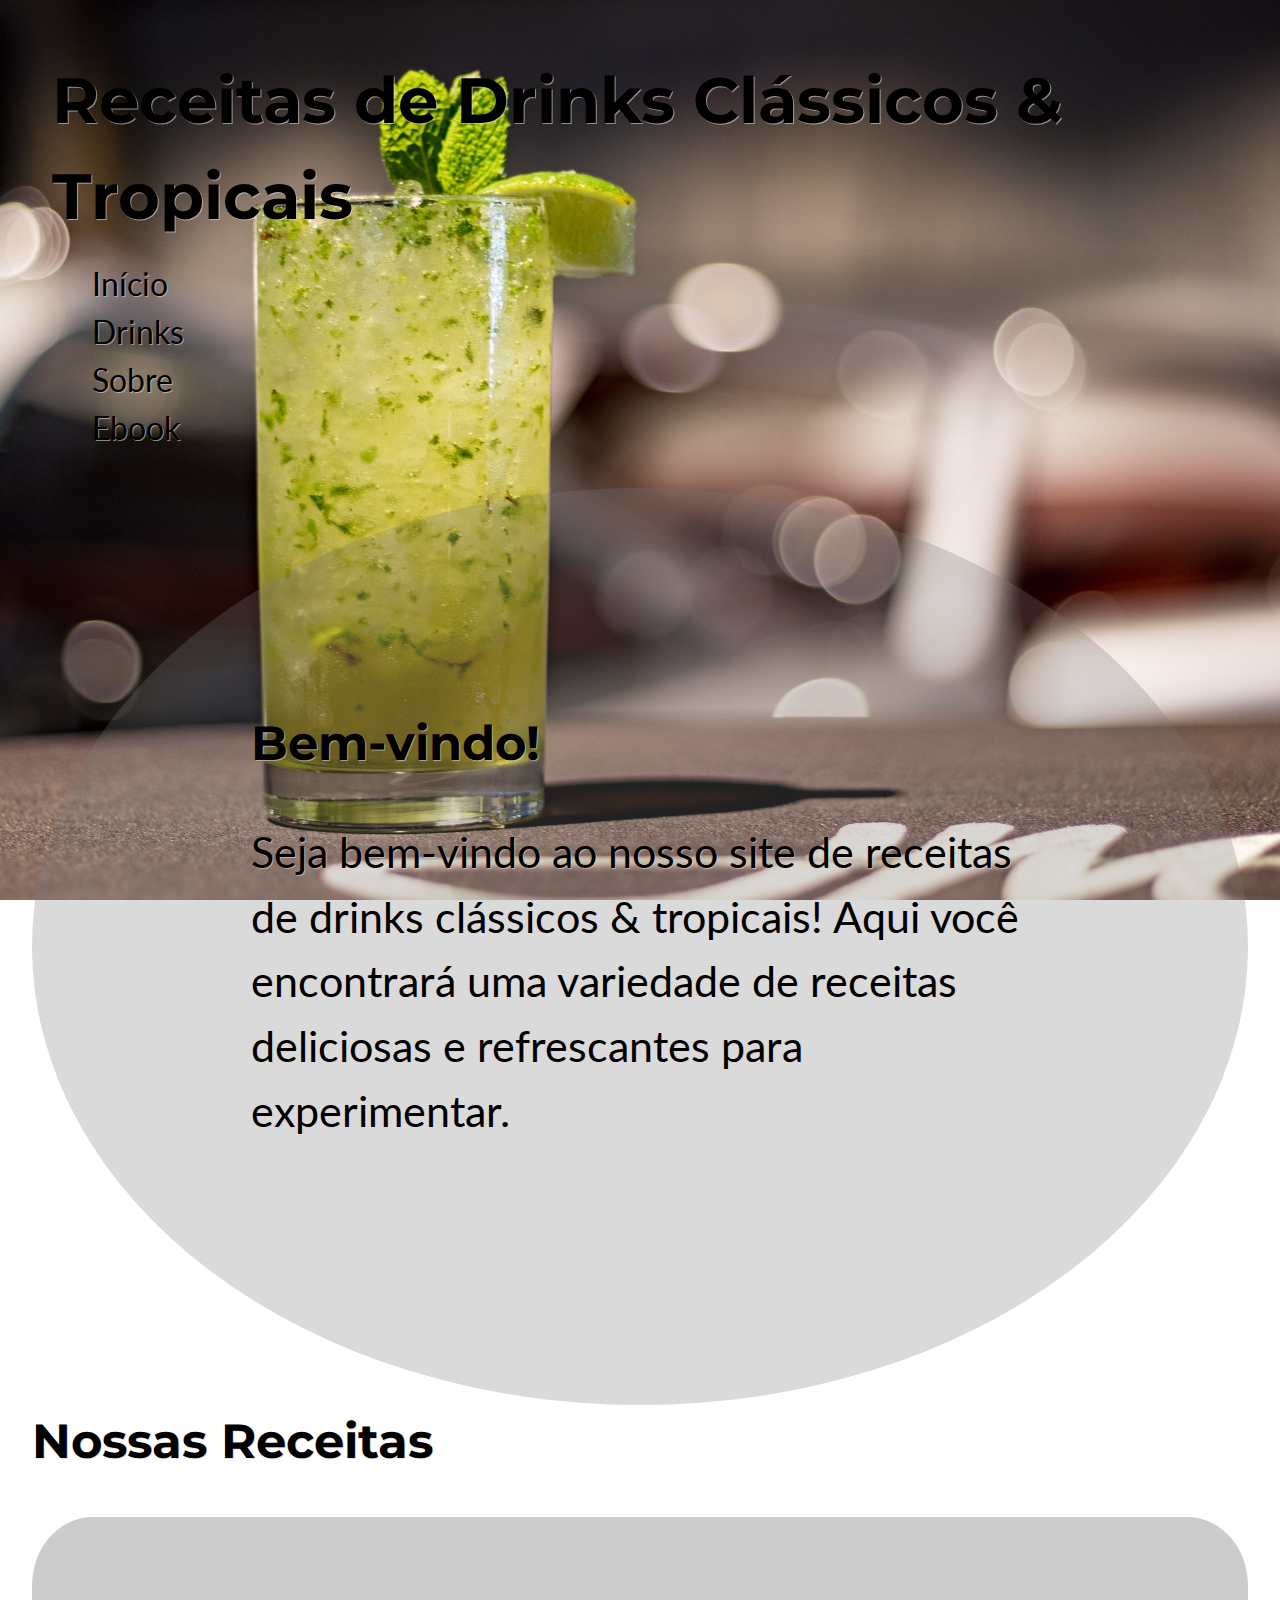
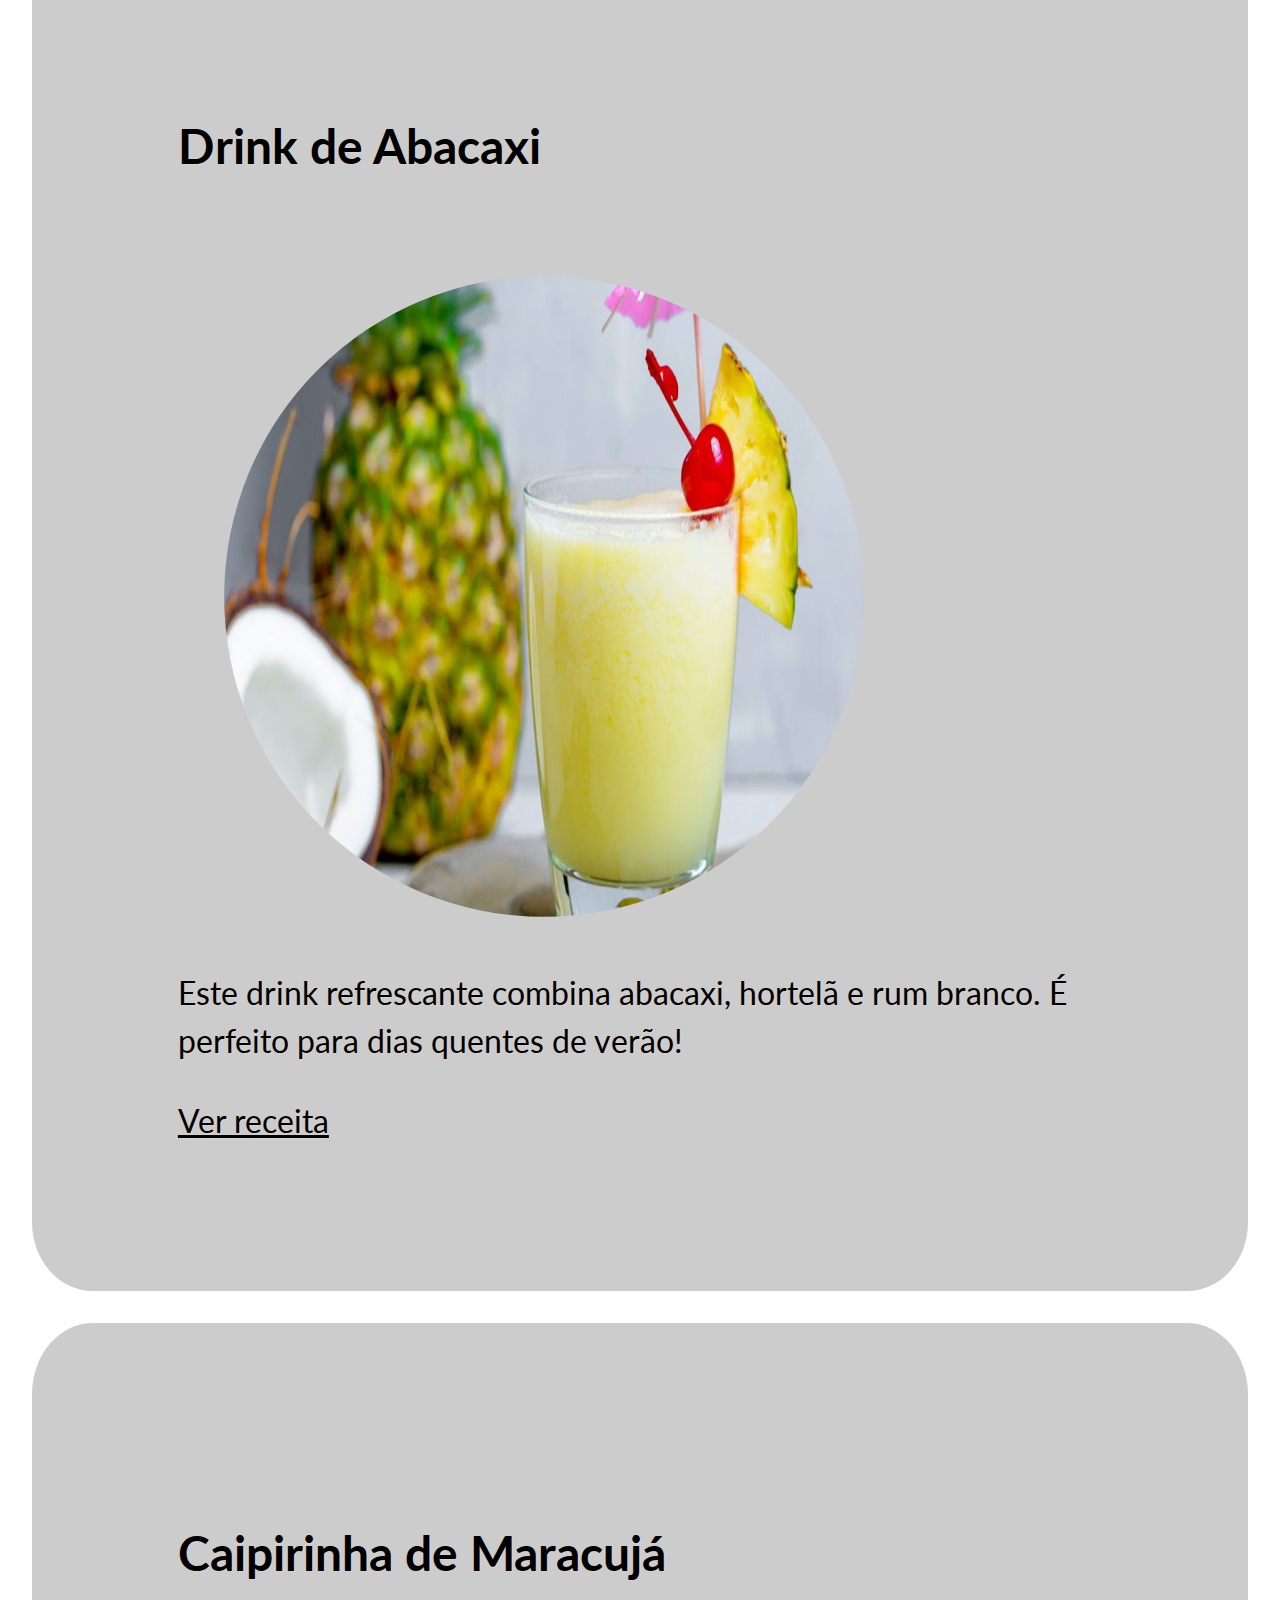
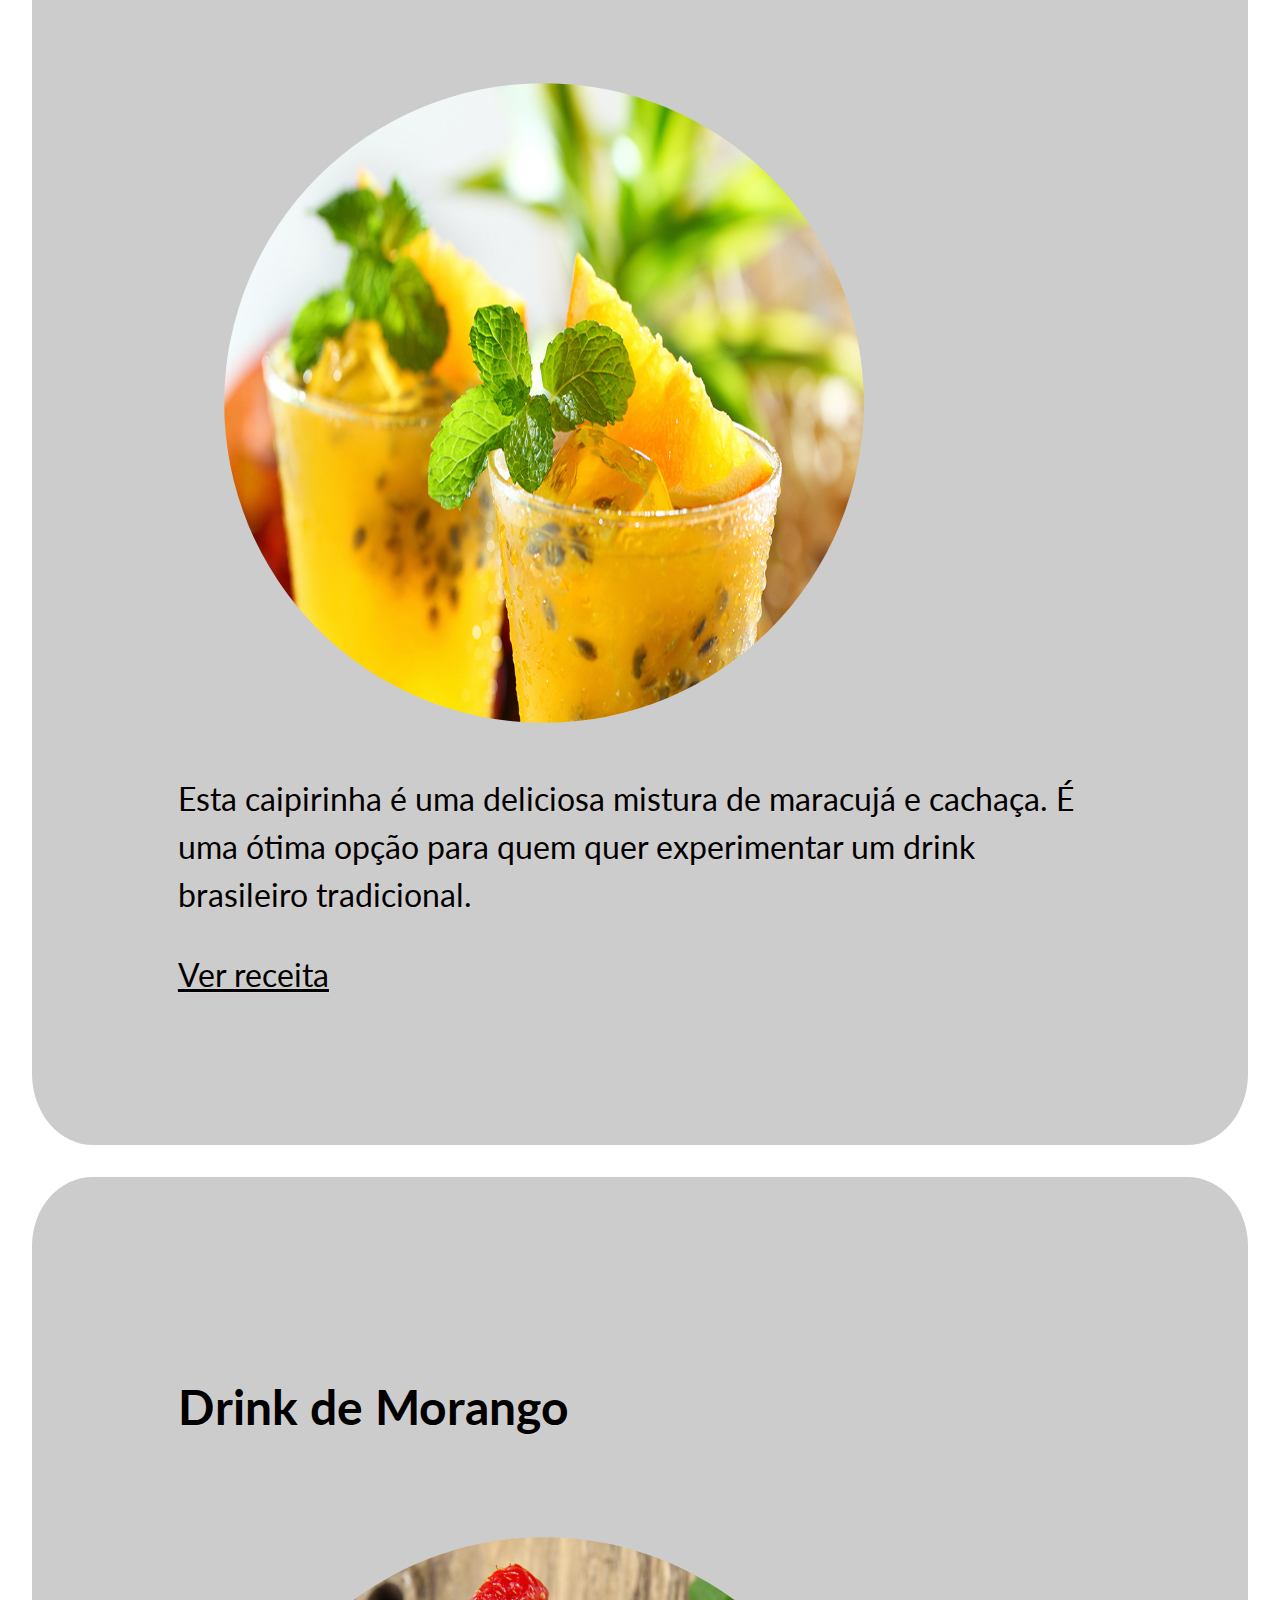
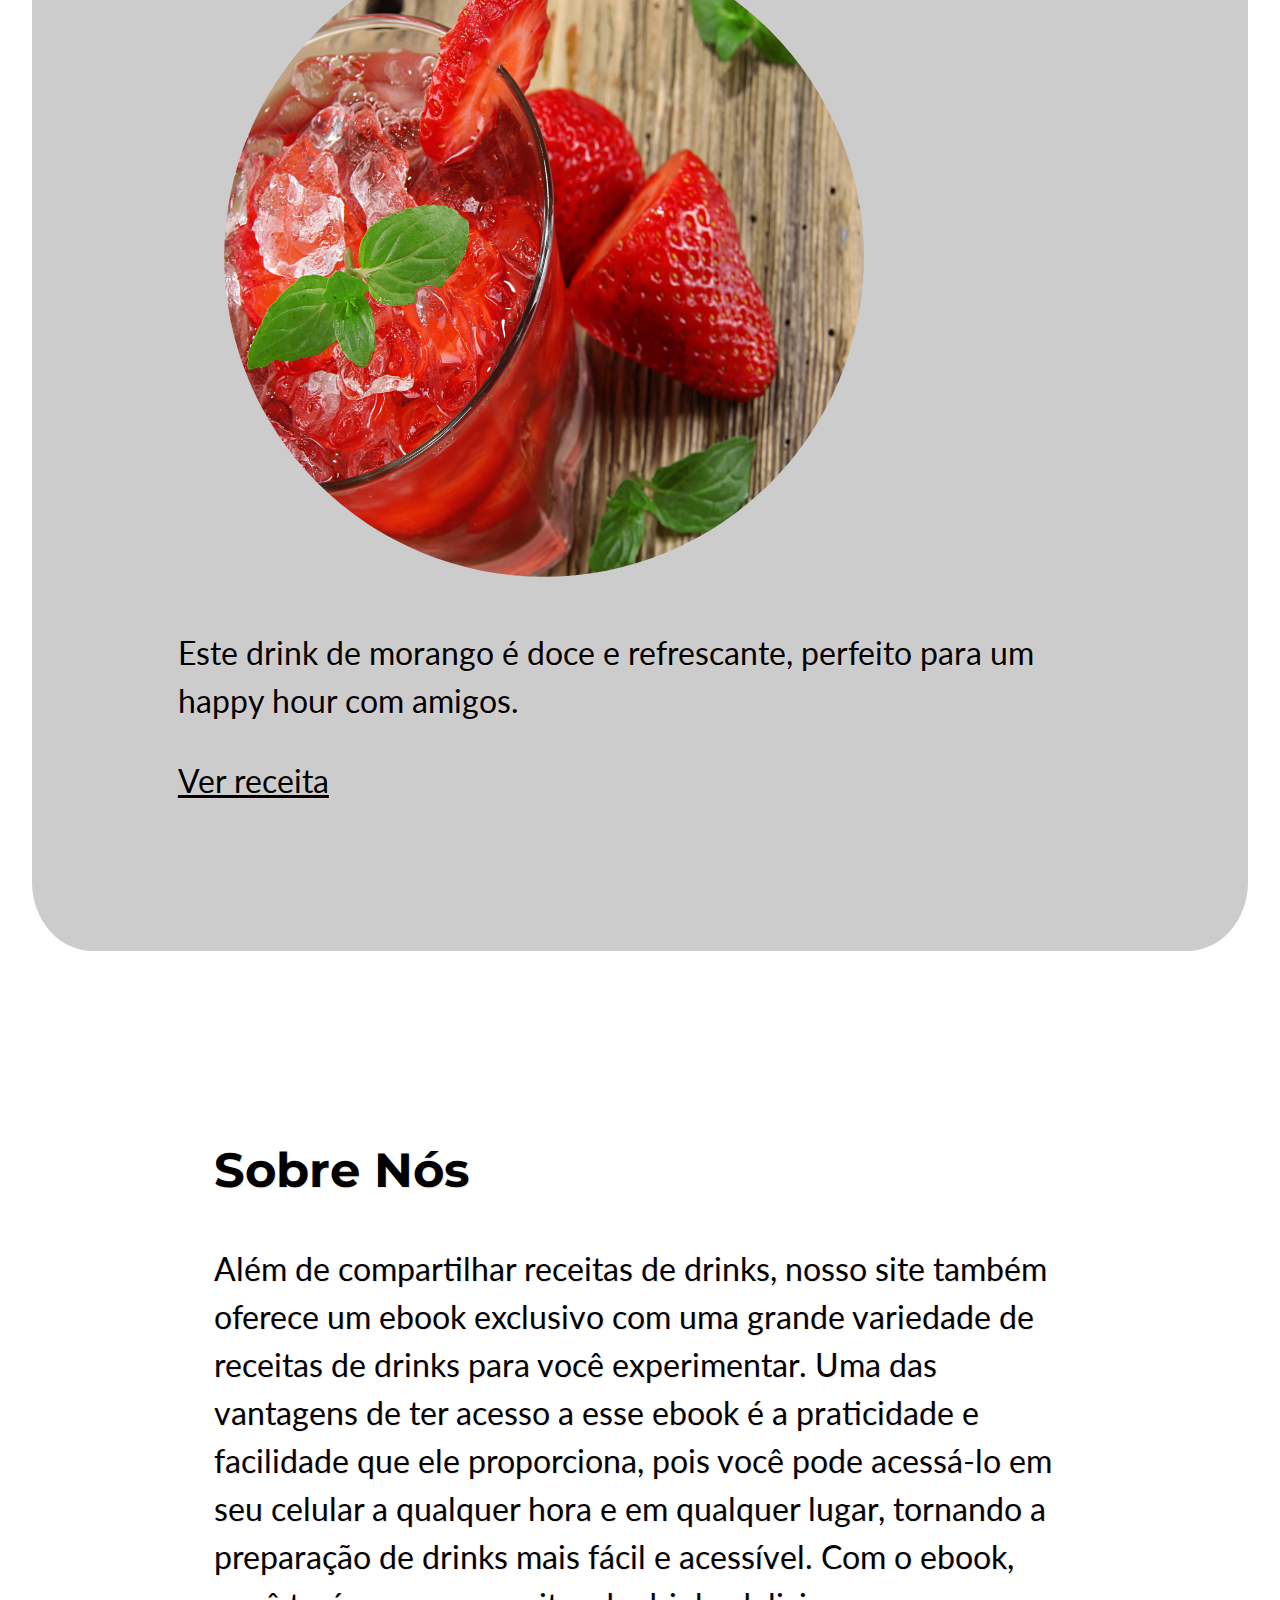
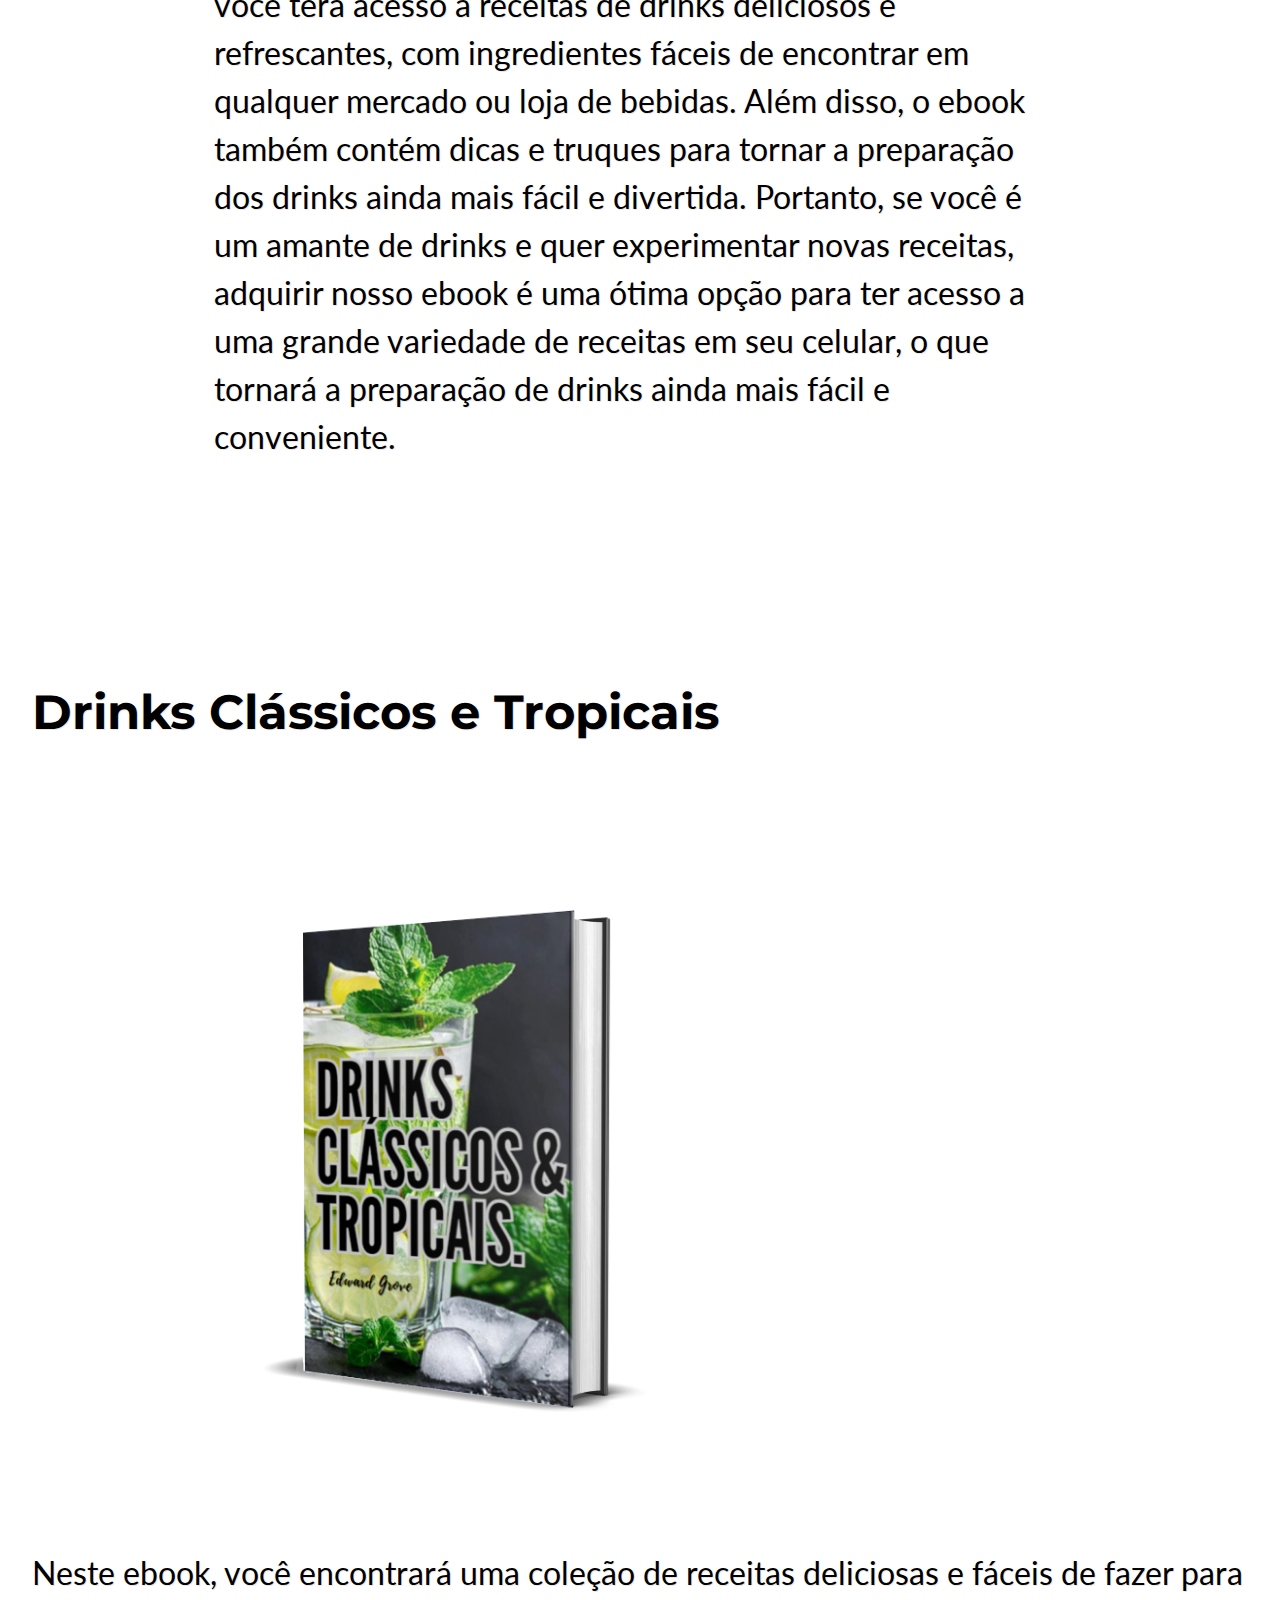
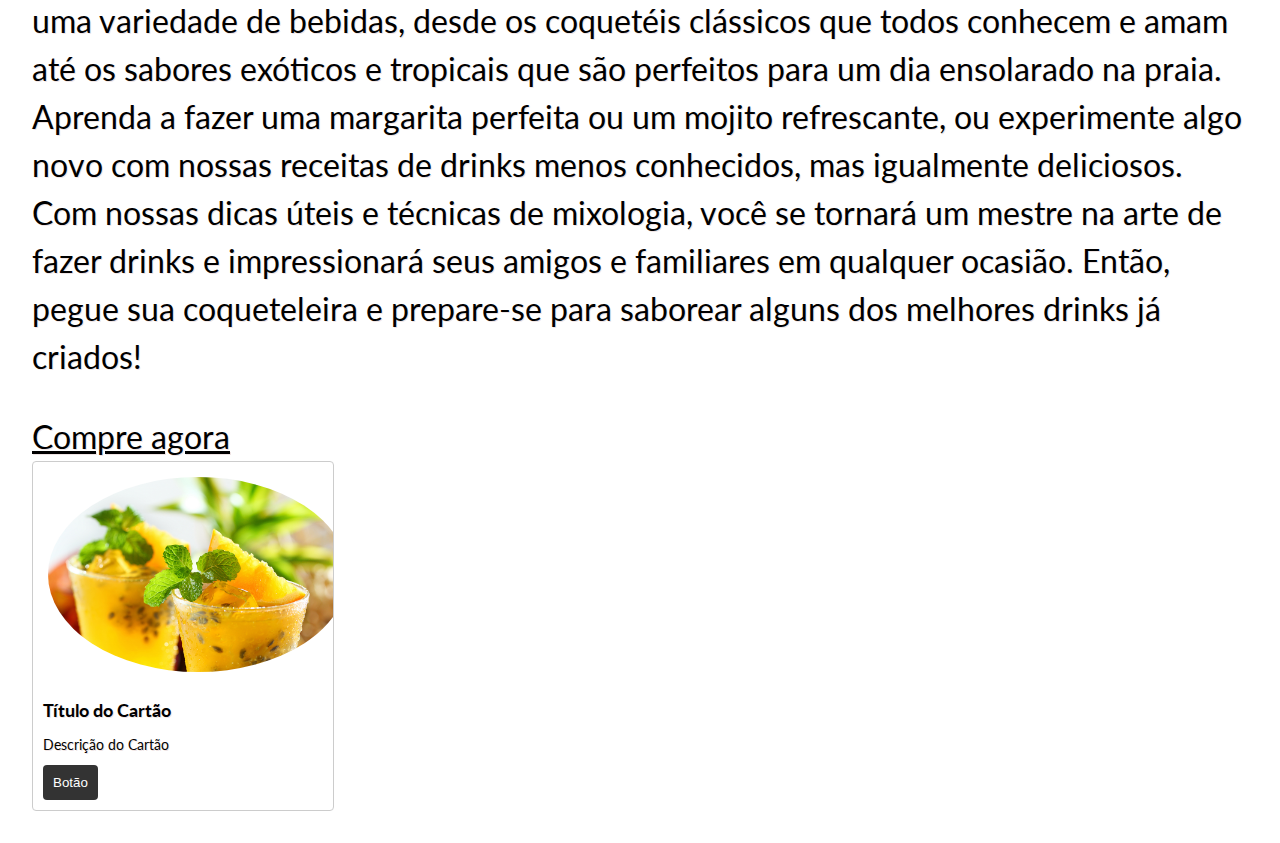
<file: index.html>
<!DOCTYPE html>
<html lang="pt-br">

<head>
	<meta charset="UTF-8">
	<title>Receitas de Drinks Tropicais</title>
	<link rel="stylesheet" href="./assets/css/style.css">
	<link href="https://cdn.jsdelivr.net/npm/bootstrap@5.3.0-alpha3/dist/css/bootstrap.min.css" rel="stylesheet" integrity="sha384-KK94CHFLLe+nY2dmCWGMq91rCGa5gtU4mk92HdvYe+M/SXH301p5ILy+dN9+nJOZ" crossorigin="anonymous">
</head>

<body>


	<main>
		<header>
			<h1>Receitas de Drinks Clássicos & Tropicais</h1>
			<nav>
				<ul>
					<li><a href="#inicio">Início</a></li>
					<li><a href="#drinks">Drinks</a></li>
					<li><a href="#sobre">Sobre</a></li>
					<li><a href="#livro">Ebook</a></li>
				</ul>
			</nav>
		</header>
		<section id="inicio">
			<h2>Bem-vindo!</h2>
			<p>Seja bem-vindo ao nosso site de receitas de drinks clássicos & tropicais! Aqui você encontrará uma variedade de
				receitas deliciosas e refrescantes para experimentar.</p>
		</section>

		<section id="drinks">
			<h2>Nossas Receitas</h2>
			<article>
				<h3>Drink de Abacaxi</h3>
				<img class="abacaxi" src="./assets/imgs/drink_abacaxi.jpg" alt="Drink de abacaxi">
				<p>Este drink refrescante combina abacaxi, hortelã e rum branco. É perfeito para dias quentes de verão!
				</p>
				<a href="javascript:openAbacaxi()">Ver receita</a>
			</article>

			<article>
				<h3>Caipirinha de Maracujá</h3>
				<img class="maracuja" src="./assets/imgs/maracuja.jpg" alt="Caipirinha de maracujá">
				<p>Esta caipirinha é uma deliciosa mistura de maracujá e cachaça. É uma ótima opção para quem quer
					experimentar um drink brasileiro tradicional.</p>
				<a href="javascript:openMaracuja()">Ver receita</a>
			</article>

			<article>
				<h3>Drink de Morango</h3>
				<img class="morango" src="./assets/imgs/caipirinha-de-morango-scaled.jpg" alt="Drink de morango">
				<p>Este drink de morango é doce e refrescante, perfeito para um happy hour com amigos. </p>
				<a href="javascript:openMorango()">Ver receita</a>
			</article>
		</section>

		<section id="sobre">
			<h2>Sobre Nós</h2>
			<p>Além de compartilhar receitas de drinks, nosso site também oferece um ebook exclusivo com uma grande
				variedade de receitas de drinks para você experimentar. Uma das vantagens de ter acesso a esse ebook é a
				praticidade e facilidade que ele proporciona, pois você pode acessá-lo em seu celular a qualquer hora e
				em qualquer lugar, tornando a preparação de drinks mais fácil e acessível.

				Com o ebook, você terá acesso a receitas de drinks deliciosos e refrescantes, com ingredientes fáceis de
				encontrar em qualquer mercado ou loja de bebidas. Além disso, o ebook também contém dicas e truques para
				tornar a preparação dos drinks ainda mais fácil e divertida.

				Portanto, se você é um amante de drinks e quer experimentar novas receitas, adquirir nosso ebook é uma
				ótima opção para ter acesso a uma grande variedade de receitas em seu celular, o que tornará a
				preparação de drinks ainda mais fácil e conveniente.</p>
		</section>

		<section id="livro">
			<h2>Drinks Clássicos e Tropicais</h2>
			<img id="livro_img" src="./assets/imgs/drinks.png" alt="" srcset="">
			<p>Neste ebook, você encontrará uma coleção de receitas deliciosas e fáceis de fazer para uma variedade de
				bebidas, desde os coquetéis clássicos que todos conhecem e amam até os sabores exóticos e tropicais que
				são perfeitos para um dia ensolarado na praia. Aprenda a fazer uma margarita perfeita ou um mojito
				refrescante, ou experimente algo novo com nossas receitas de drinks menos conhecidos, mas igualmente
				deliciosos. Com nossas dicas úteis e técnicas de mixologia, você se tornará um mestre na arte de fazer
				drinks e impressionará seus amigos e familiares em qualquer ocasião. Então, pegue sua coqueteleira e
				prepare-se para saborear alguns dos melhores drinks já criados!</p>
			<a href="https://pay.hotmart.com/N82354676P" target="_blank">Compre agora</a>
		</section>
		<div class="card">
			<img src="./assets/imgs/maracuja.jpg" alt="Imagem do Cartão" class="card-img">
			<div class="card-body">
			  <h3 class="card-title">Título do Cartão</h3>
			  <p class="card-text">Descrição do Cartão</p>
			  <button class="card-button">Botão</button>
			</div>
		  </div>
	</main>
	<script src="./assets/script.js"></script>
</body>

</html>
</file>
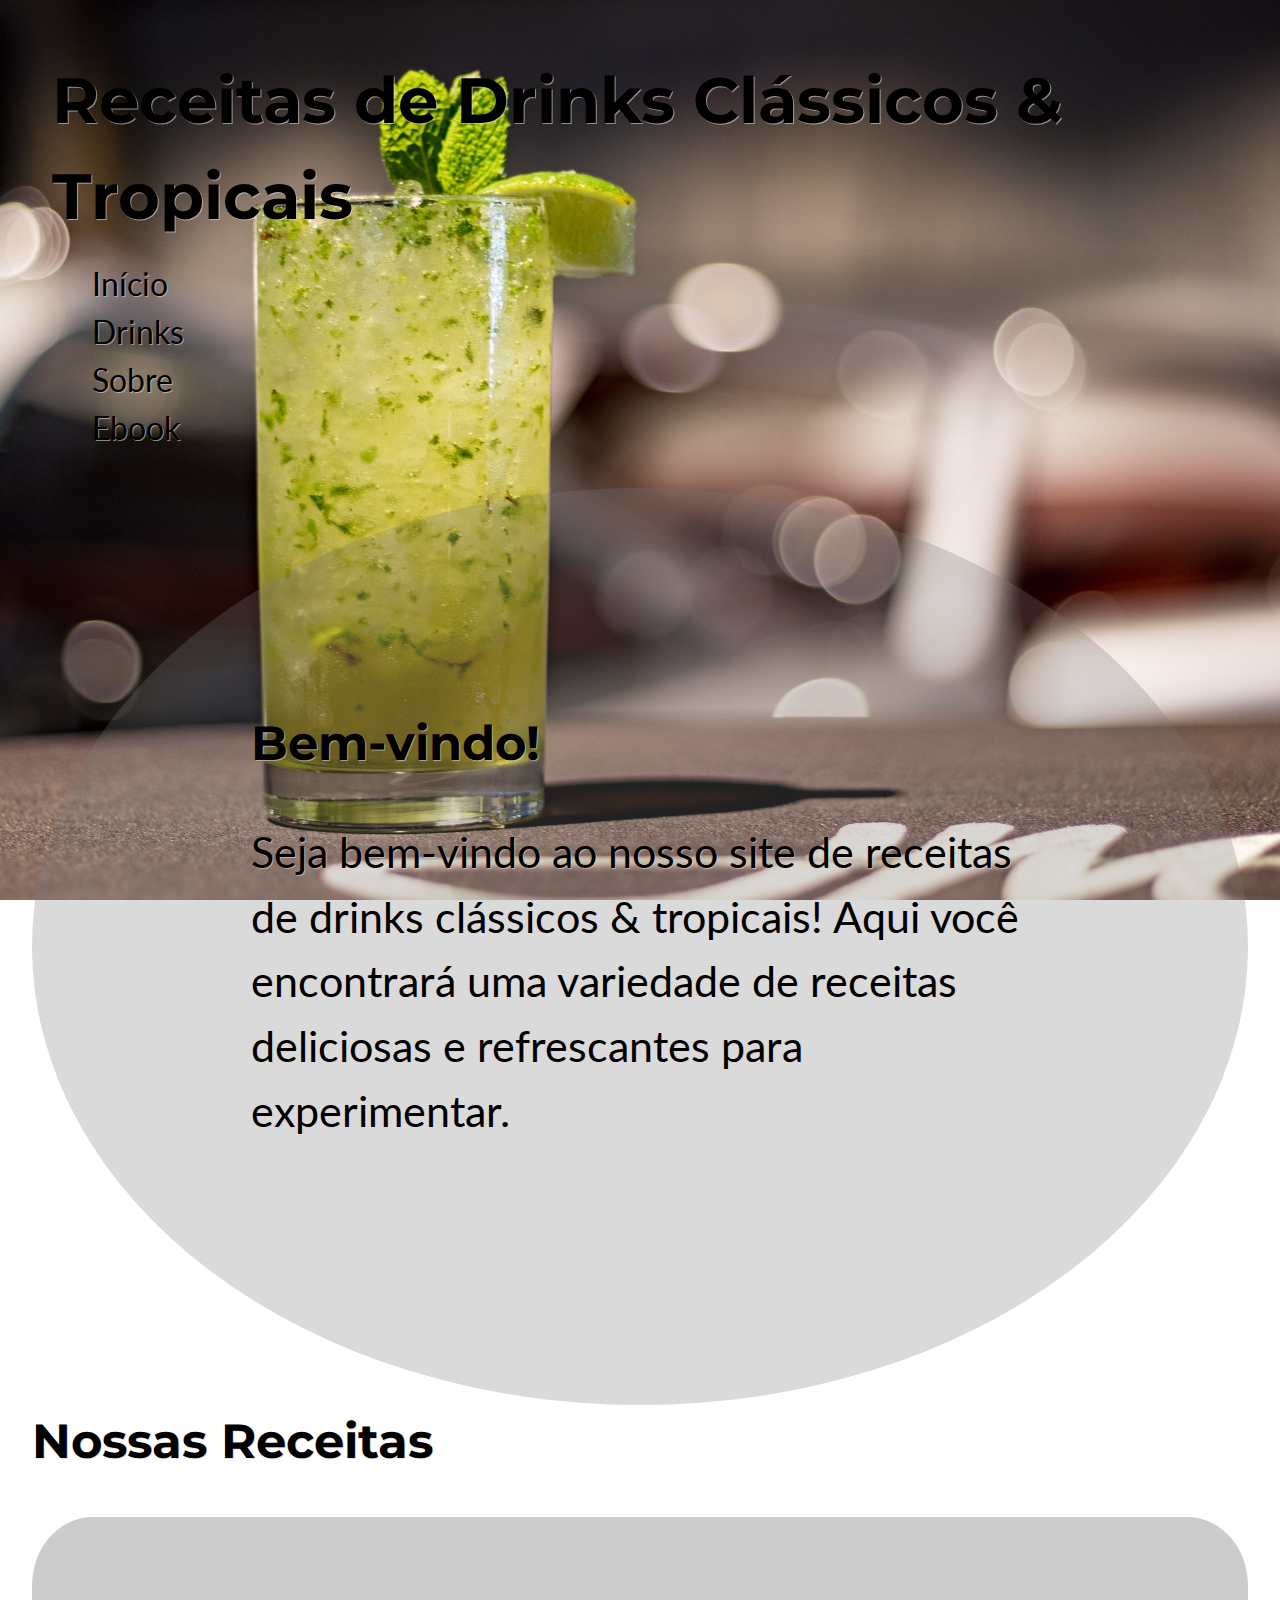
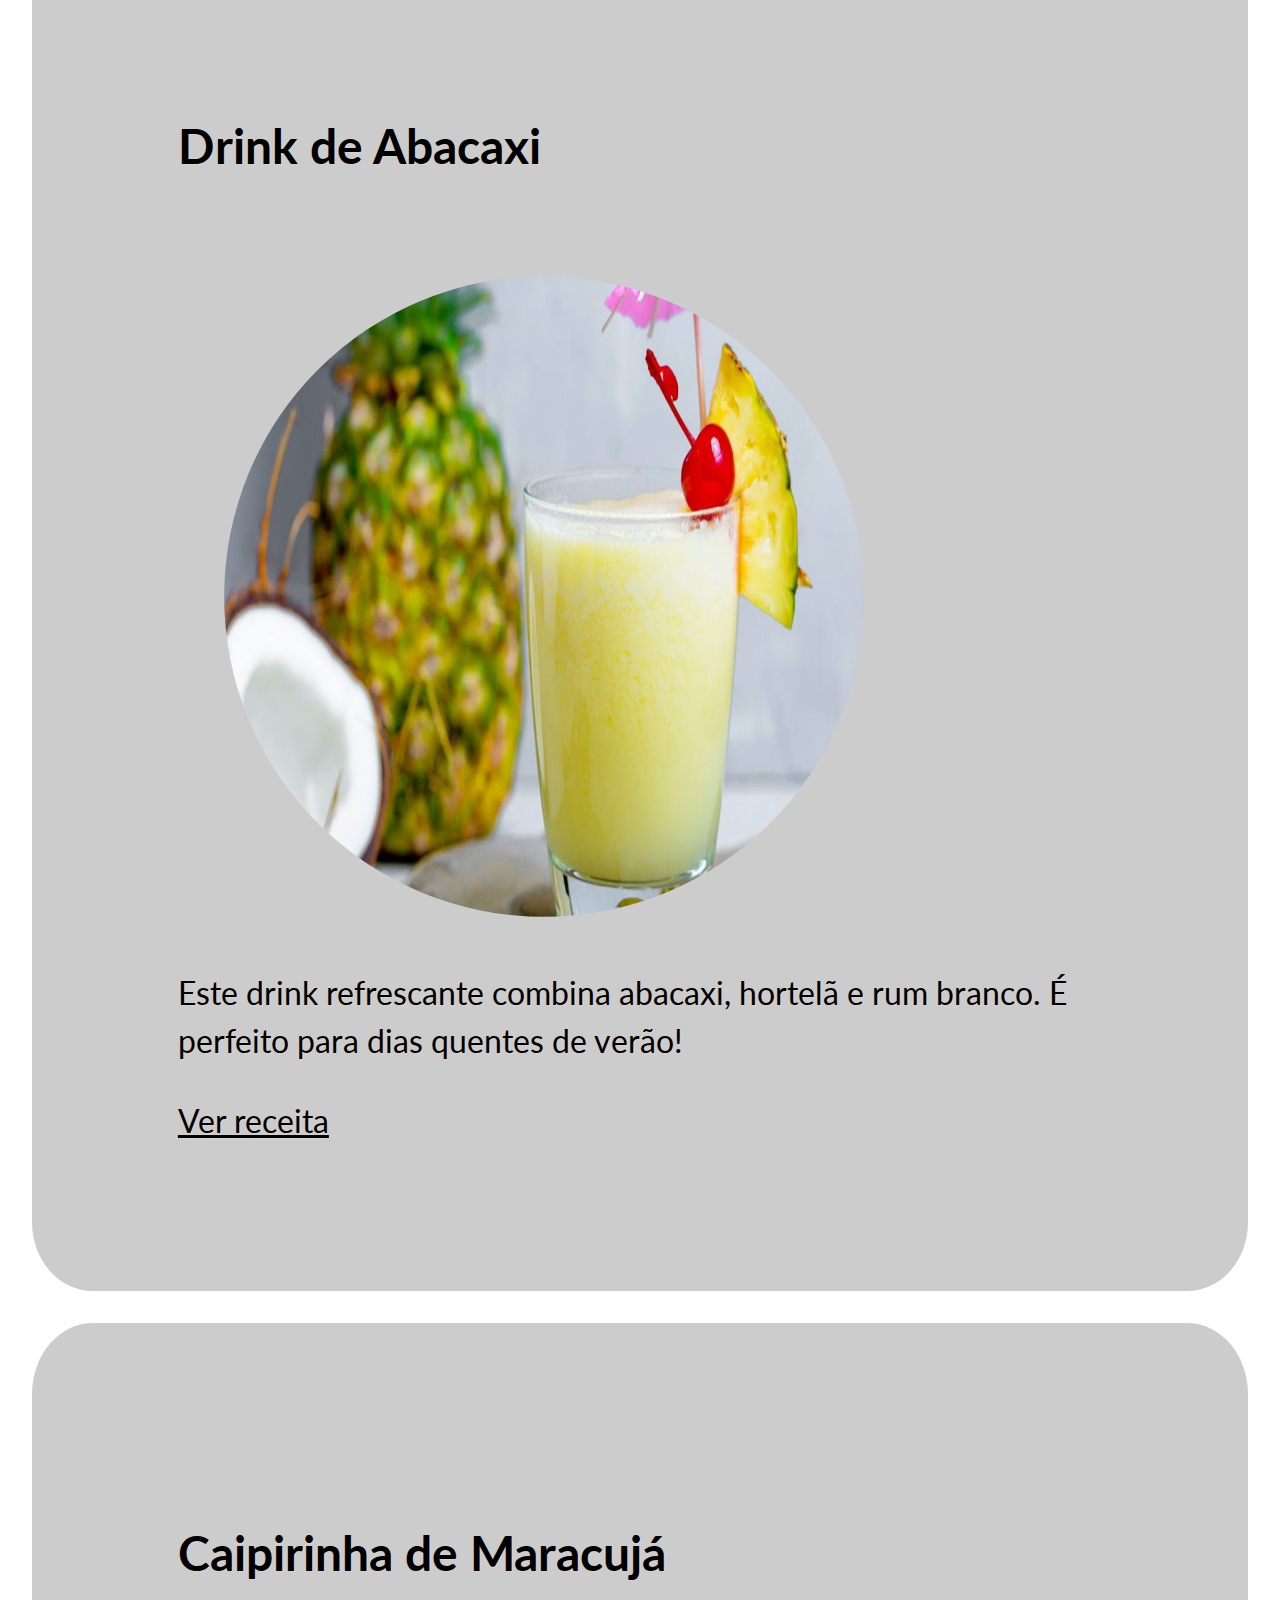
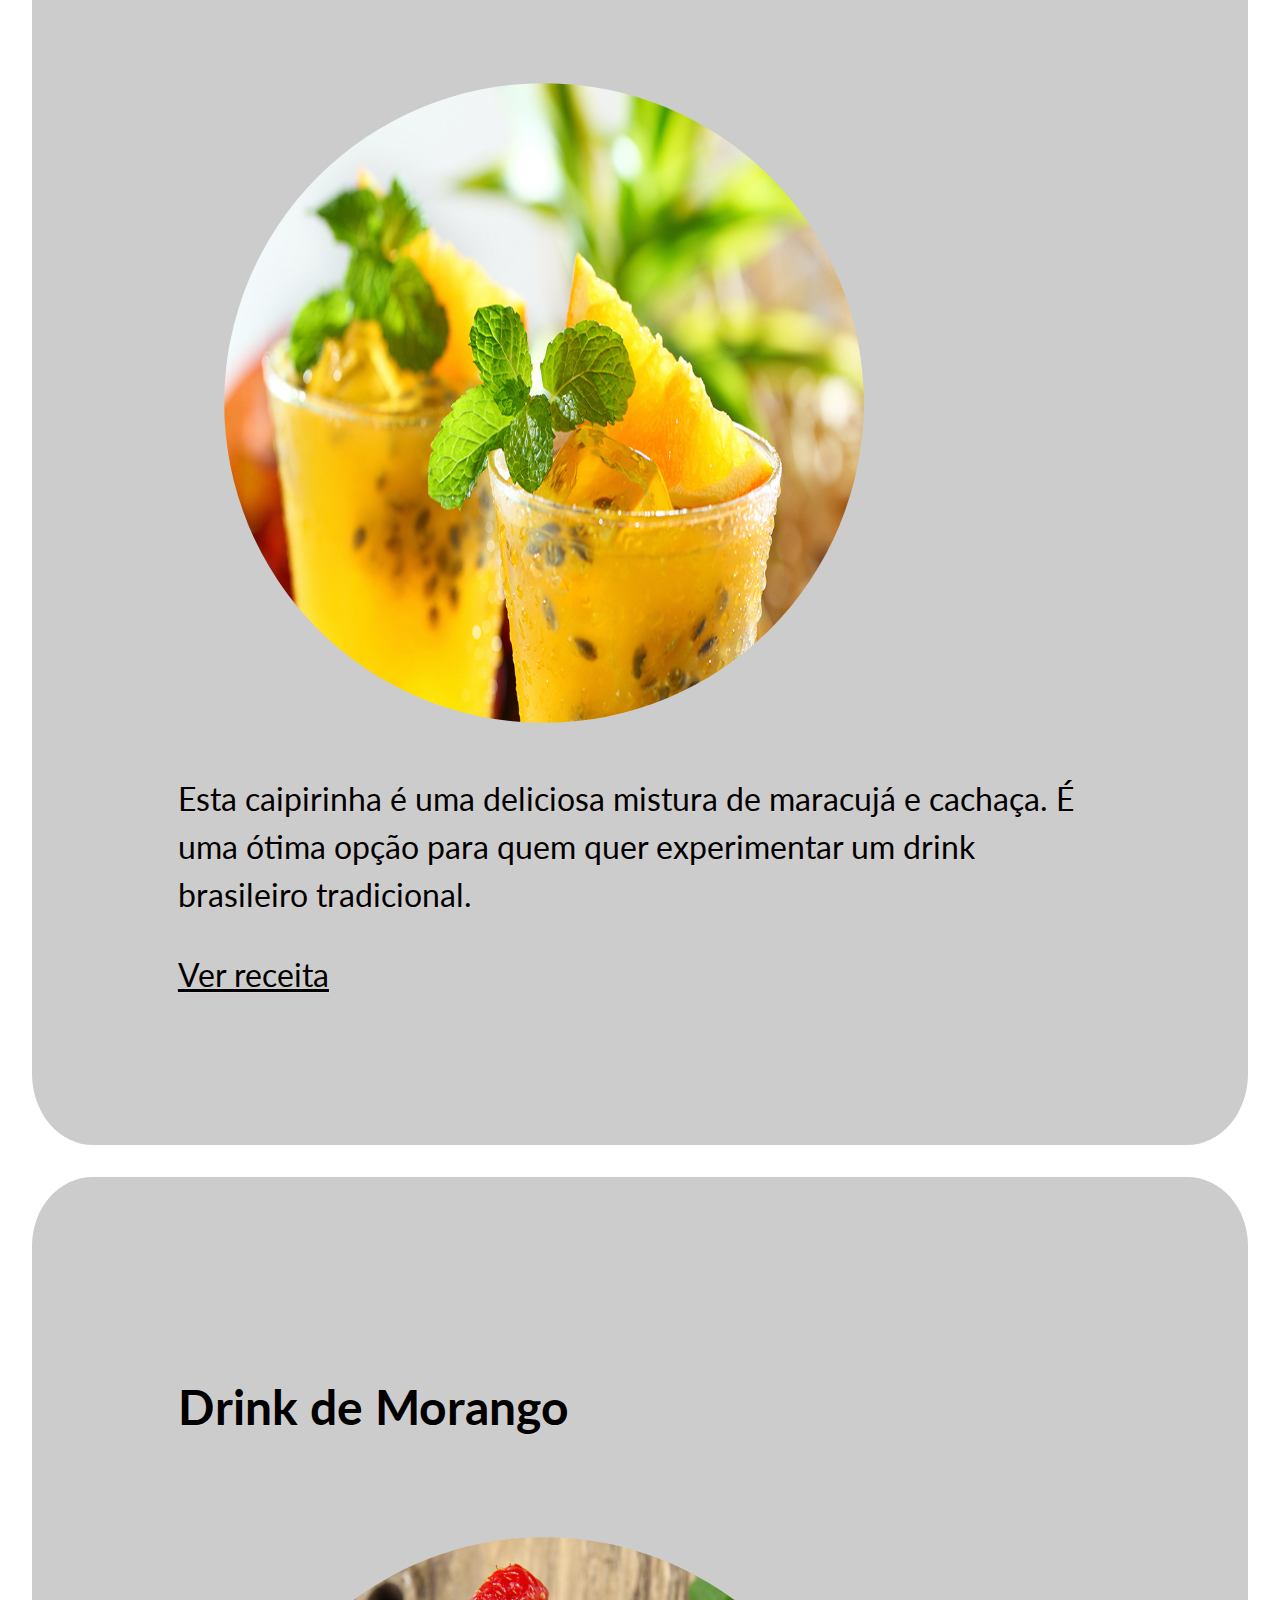
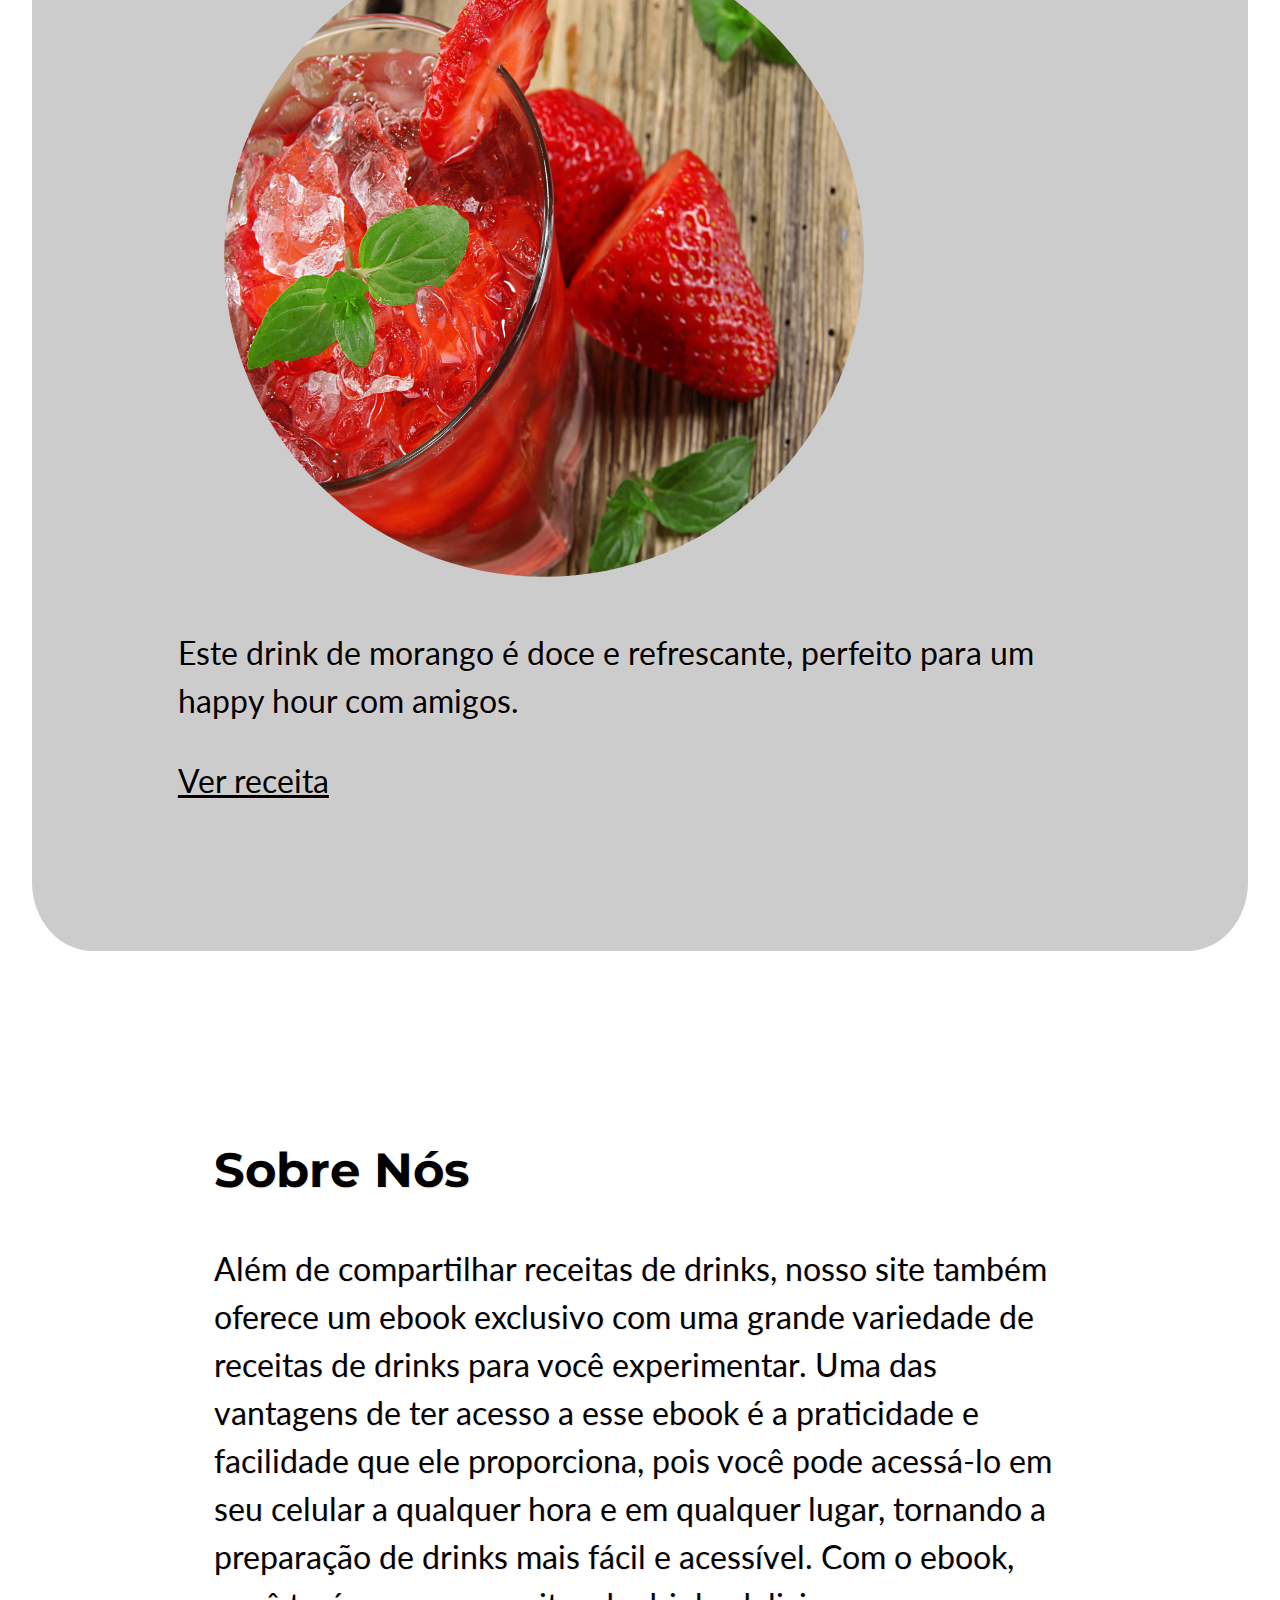
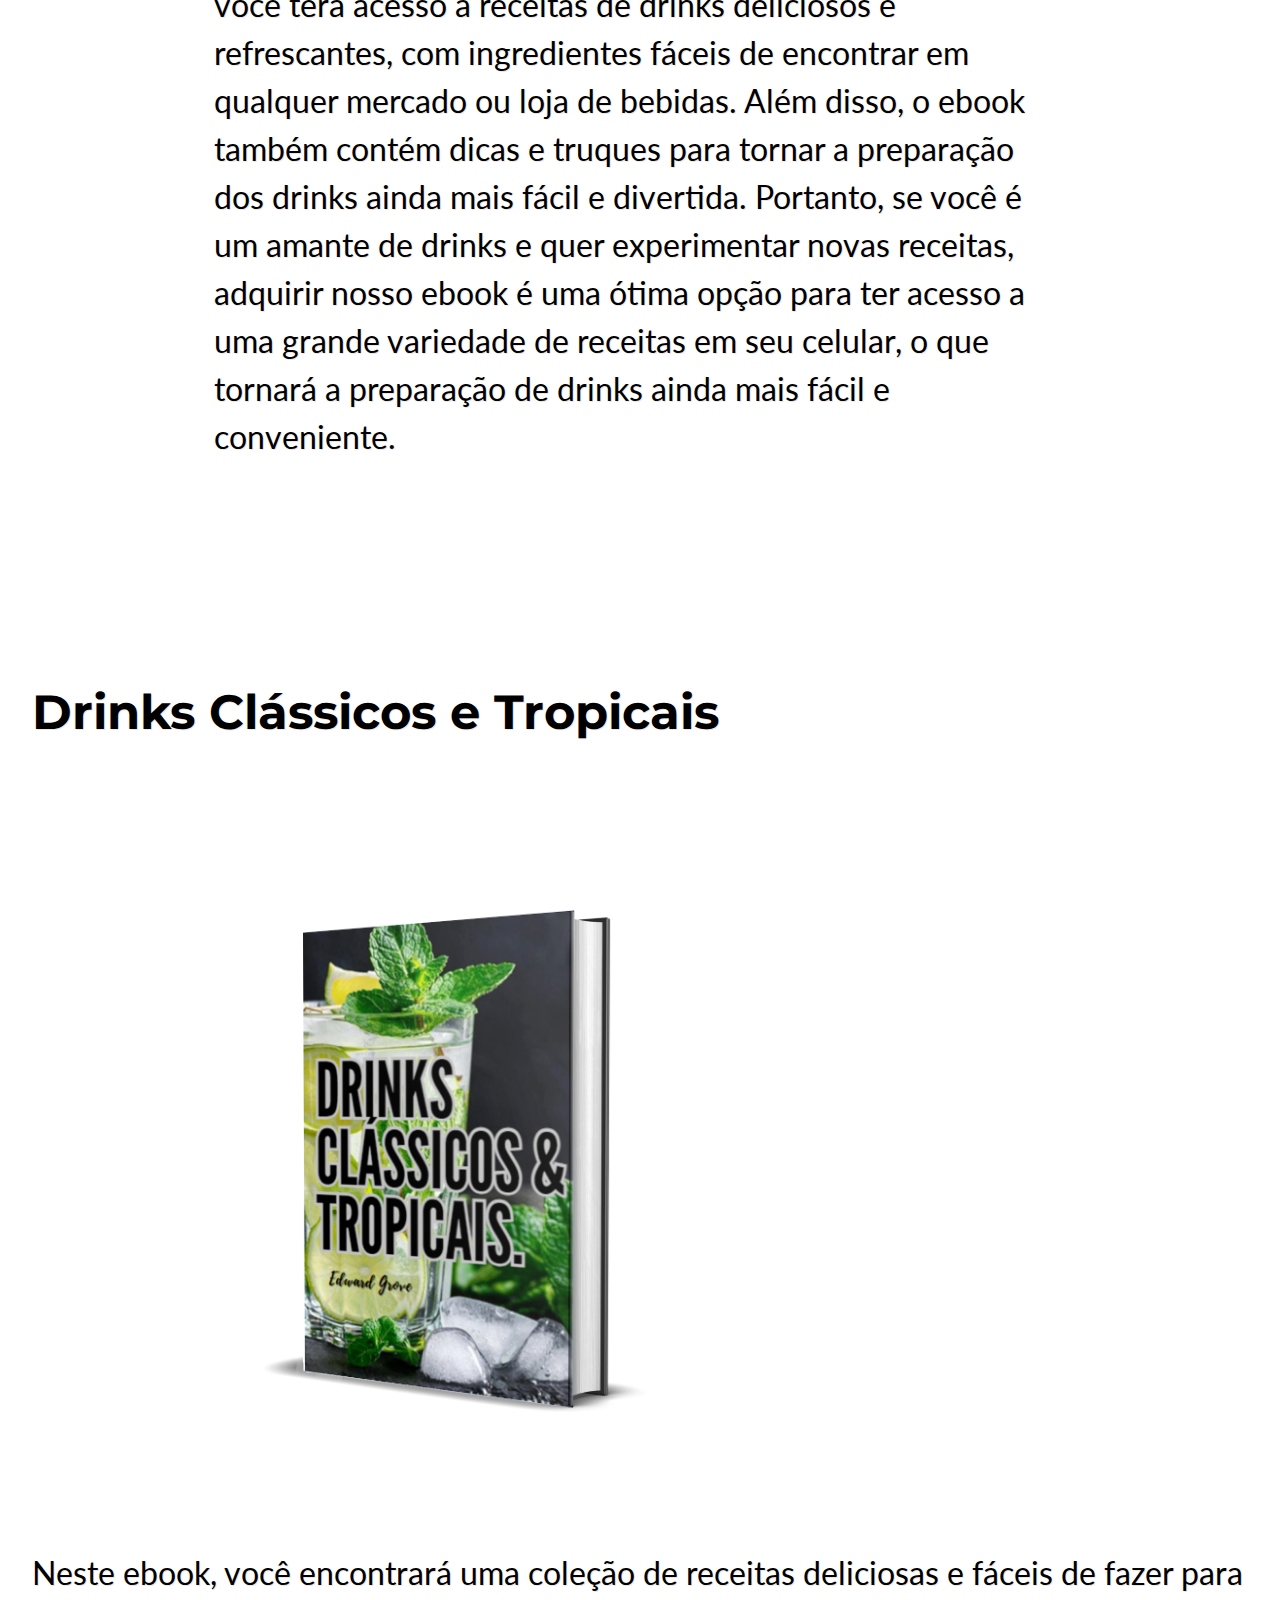
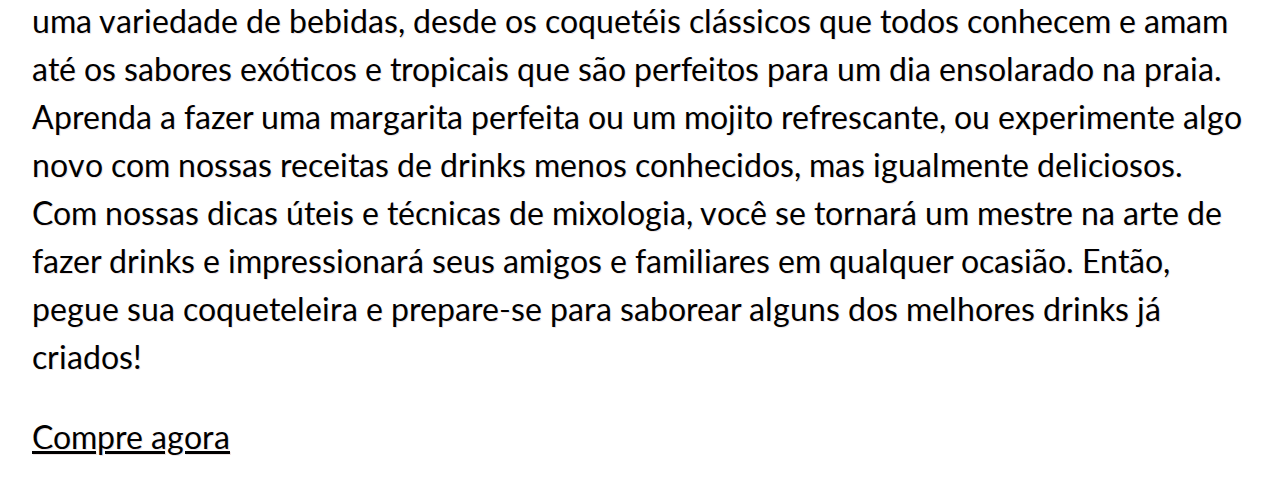
<file: drinks.html>
<!DOCTYPE html>
<html lang="pt-br">

<head>
	<meta charset="UTF-8">
	<title>Receitas de Drinks Tropicais</title>
	<link rel="stylesheet" href="./assets/css/style.css">
</head>

<body>


	<main>
		<header>
			<h1>Receitas de Drinks Clássicos & Tropicais</h1>
			<nav>
				<ul>
					<li><a href="#inicio">Início</a></li>
					<li><a href="#drinks">Drinks</a></li>
					<li><a href="#sobre">Sobre</a></li>
					<li><a href="#livro">Ebook</a></li>
				</ul>
			</nav>
		</header>
		<section id="inicio">
			<h2>Bem-vindo!</h2>
			<p>Seja bem-vindo ao nosso site de receitas de drinks clássicos & tropicais! Aqui você encontrará uma variedade de
				receitas deliciosas e refrescantes para experimentar.</p>
		</section>

		<section id="drinks">
			<h2>Nossas Receitas</h2>
			<article>
				<h3>Drink de Abacaxi</h3>
				<img class="abacaxi" src="./assets/imgs/drink_abacaxi.jpg" alt="Drink de abacaxi">
				<p>Este drink refrescante combina abacaxi, hortelã e rum branco. É perfeito para dias quentes de verão!
				</p>
				<a href="#">Ver receita</a>
			</article>

			<article>
				<h3>Caipirinha de Maracujá</h3>
				<img class="maracuja" src="./assets/imgs/maracuja.jpg" alt="Caipirinha de maracujá">
				<p>Esta caipirinha é uma deliciosa mistura de maracujá e cachaça. É uma ótima opção para quem quer
					experimentar um drink brasileiro tradicional.</p>
				<a href="#">Ver receita</a>
			</article>

			<article>
				<h3>Drink de Morango</h3>
				<img class="morango" src="./assets/imgs/caipirinha-de-morango-scaled.jpg" alt="Drink de morango">
				<p>Este drink de morango é doce e refrescante, perfeito para um happy hour com amigos. </p>
				<a href="#">Ver receita</a>
			</article>
		</section>

		<section id="sobre">
			<h2>Sobre Nós</h2>
			<p>Além de compartilhar receitas de drinks, nosso site também oferece um ebook exclusivo com uma grande
				variedade de receitas de drinks para você experimentar. Uma das vantagens de ter acesso a esse ebook é a
				praticidade e facilidade que ele proporciona, pois você pode acessá-lo em seu celular a qualquer hora e
				em qualquer lugar, tornando a preparação de drinks mais fácil e acessível.

				Com o ebook, você terá acesso a receitas de drinks deliciosos e refrescantes, com ingredientes fáceis de
				encontrar em qualquer mercado ou loja de bebidas. Além disso, o ebook também contém dicas e truques para
				tornar a preparação dos drinks ainda mais fácil e divertida.

				Portanto, se você é um amante de drinks e quer experimentar novas receitas, adquirir nosso ebook é uma
				ótima opção para ter acesso a uma grande variedade de receitas em seu celular, o que tornará a
				preparação de drinks ainda mais fácil e conveniente.</p>
		</section>

		<section id="livro">
			<h2>Drinks Clássicos e Tropicais</h2>
			<img id="livro_img" src="./assets/imgs/drinks.png" alt="" srcset="">
			<p>Neste ebook, você encontrará uma coleção de receitas deliciosas e fáceis de fazer para uma variedade de
				bebidas, desde os coquetéis clássicos que todos conhecem e amam até os sabores exóticos e tropicais que
				são perfeitos para um dia ensolarado na praia. Aprenda a fazer uma margarita perfeita ou um mojito
				refrescante, ou experimente algo novo com nossas receitas de drinks menos conhecidos, mas igualmente
				deliciosos. Com nossas dicas úteis e técnicas de mixologia, você se tornará um mestre na arte de fazer
				drinks e impressionará seus amigos e familiares em qualquer ocasião. Então, pegue sua coqueteleira e
				prepare-se para saborear alguns dos melhores drinks já criados!</p>
			<a href="https://pay.hotmart.com/N82354676P" target="_blank">Compre agora</a>
		</section>

	</main>
	<script src="./assets/script.js"></script>
</body>

</html>
</file>
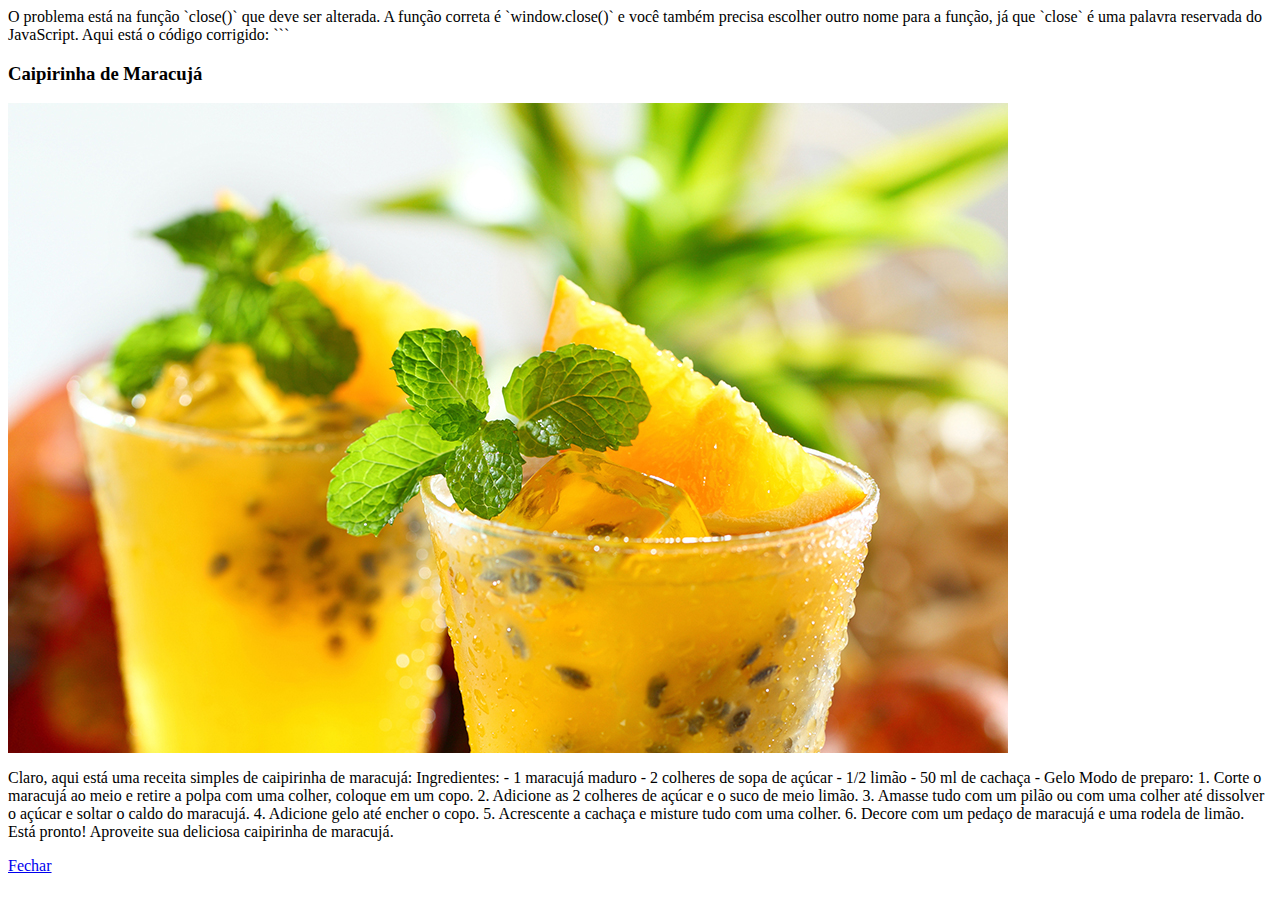
<file: popup.html>
O problema está na função `close()` que deve ser alterada. A função correta é `window.close()` e você também precisa escolher outro nome para a função, já que `close` é uma palavra reservada do JavaScript. Aqui está o código corrigido:

```
<!DOCTYPE html>
<html lang="en">

<head>
    <meta charset="UTF-8">
    <meta http-equiv="X-UA-Compatible" content="IE=edge">
    <meta name="viewport" content="width=device-width, initial-scale=1.0">
    <title>Document</title>
</head>

<body>
    <section>
        <article>
            <h3>Caipirinha de Maracujá</h3>
            <img class="maracuja" src="./assets/imgs/maracuja.jpg" alt="Caipirinha de maracujá">
            <p>Claro, aqui está uma receita simples de caipirinha de maracujá:

                Ingredientes:
                - 1 maracujá maduro
                - 2 colheres de sopa de açúcar
                - 1/2 limão
                - 50 ml de cachaça
                - Gelo

                Modo de preparo:
                1. Corte o maracujá ao meio e retire a polpa com uma colher, coloque em um copo.
                2. Adicione as 2 colheres de açúcar e o suco de meio limão.
                3. Amasse tudo com um pilão ou com uma colher até dissolver o açúcar e soltar o caldo do maracujá.
                4. Adicione gelo até encher o copo.
                5. Acrescente a cachaça e misture tudo com uma colher.
                6. Decore com um pedaço de maracujá e uma rodela de limão.

                Está pronto! Aproveite sua deliciosa caipirinha de maracujá.</p>
            <a href="javascript:fechar()">Fechar</a>
        </article>
    </section>
    <script>
        function fechar() {
           window.close();           
        }
    </script>
</body>

</html>
</file>
<file: assets/css/style.css>
/* Define as fontes a serem utilizadas */
@import url('https://fonts.googleapis.com/css2?family=Montserrat:ital,wght@0,400;0,700;1,400&display=swap');
@import url('https://fonts.googleapis.com/css2?family=Lato:wght@400;700&display=swap');

/* Define o estilo do corpo do documento */
body {
  font-family: 'Lato', sans-serif;
  font-size: 16px;
  line-height: 1.5;
  color: #000000;
  margin: 0;
  padding: 0;
  text-shadow: 1px 1px 0 #e4d2d298;

}

/* Define o estilo do cabeçalho */
header {
  color: #000000;
  padding: 20px;
}

/* Define o estilo do título do cabeçalho */
header h1 {
  font-family: 'Montserrat', sans-serif;
  font-size: 4em;
  margin: 0;
}

/* Define o estilo do conteúdo principal */
main {
  
  background-image: url("../imgs/Mojito.jpg");
  background-attachment: fixed;
  background-position: center;
  background-repeat: no-repeat;
  background-size: cover;
  padding-top: 26px;
  padding: 2em;
  
}

/* Define o estilo dos títulos do conteúdo principal */
main h2 {
  font-family: 'Montserrat', sans-serif;
  font-size: 24px;
  margin-top: 0;
}

/* Define o estilo do texto do conteúdo principal */
main p {
  margin-top: 0;
}

li{
  list-style: none;
}

li>a{
    text-decoration: none;
    font-size: 2em;
    color: #000000;
}

#inicio{
  background-color: #7b7a7a46;
  border-radius: 50%;
  padding: 18%;
  display: flex;
  flex-direction: column;
  justify-content: center;
}
#inicio>h2{
  font-size: 3em;
  color: black;
}
#inicio>p{
  font-size: 2.7em;
  color: black;
}
#livro>img{
  width: 60%;
}
img{

  width: 40em;
  height: 40em;
  border-radius: 50%;
  padding: 5%;
}
article{
  background-color: #48474746;
  margin-top: 2em;
  padding: 12%;
  border-radius: 5%;
}
article>a{
  color: #000000;
  font-size: 2em;
}
h3{
  font-size: 3em;
}
h2{
  font-size: 4em;
}
p{
  font-size: 2em;
  color: #000000;
}
#sobre{
  padding: 15%;
}
#sobre>h2{
  font-size: 3em;
}
#livro{
  display: flex;
  flex-wrap: wrap;
  padding: 0;
}
#livro>h2{
  font-size: 3em;
}
#livro>a{
  color: #000000;
  font-size: 2em;
}
#drinks>h2{
  font-size: 3em;
}
.card {
  width: 300px;
  border: 1px solid #ccc;
  border-radius: 4px;
  overflow: hidden;
}

.card-img {
  display: block;
  width: 100%;
  height: auto;
}

.card-body {
  padding: 10px;
}

.card-title {
  font-size: 18px;
  margin: 0;
}

.card-text {
  font-size: 14px;
  margin: 10px 0;
}

.card-button {
  display: block;
  padding: 10px;
  background-color: #333;
  color: #fff;
  border: none;
  border-radius: 4px;
  cursor: pointer;
}
</file>
